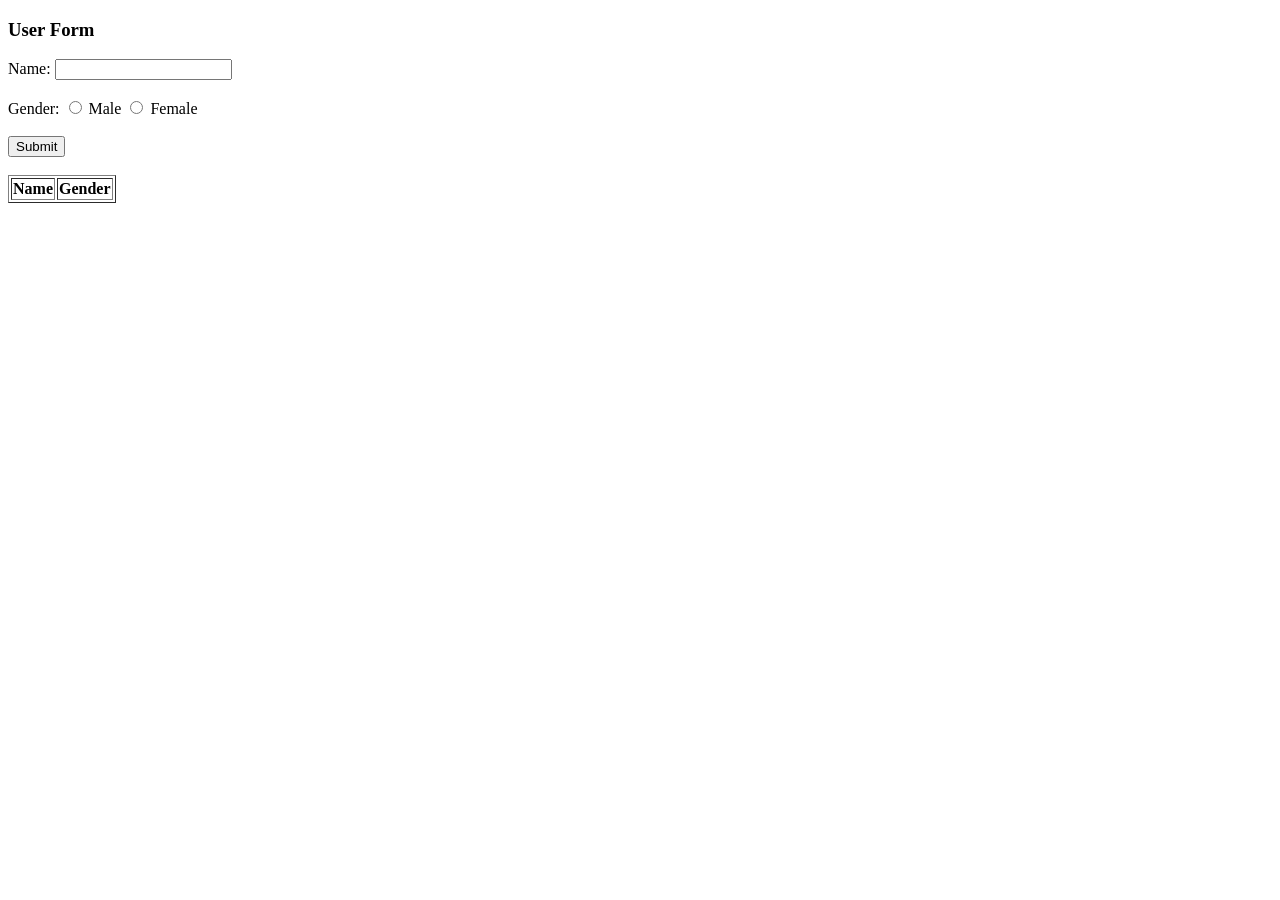
<file: JS Dom/index.html>
<!DOCTYPE html>
<html>
<head>
    <title>Simple Form</title>
</head>
<body>

<h3>User Form</h3>

<form onsubmit="addData(); return false;">
    
    Name:
    <input type="text" id="name" >
    <br><br>

    Gender:
    <input type="radio" name="gender" value="Male"> Male
    <input type="radio" name="gender" value="Female"> Female
    <br><br>

    <input type="submit" value="Submit">

</form>

<br>

<table border="1" id="myTable">
    <tr>
        <th>Name</th>
        <th>Gender</th>
    </tr>
</table>

<script>

function addData()
{
    var name = document.getElementById("name").value;

    var genderList = document.getElementsByName("gender");
    var gender = "";

    for(var i = 0; i < genderList.length; i++)
    {
        if(genderList[i].checked)
        {
            gender = genderList[i].value;
        }
    }

    var table = document.getElementById("myTable");
    var row = table.insertRow();

    var cell1 = row.insertCell(0);
    var cell2 = row.insertCell(1);

    cell1.innerHTML = name;
    cell2.innerHTML = gender;

    document.getElementById("name").value = "";
}

</script>

</body>
</html>
</file>
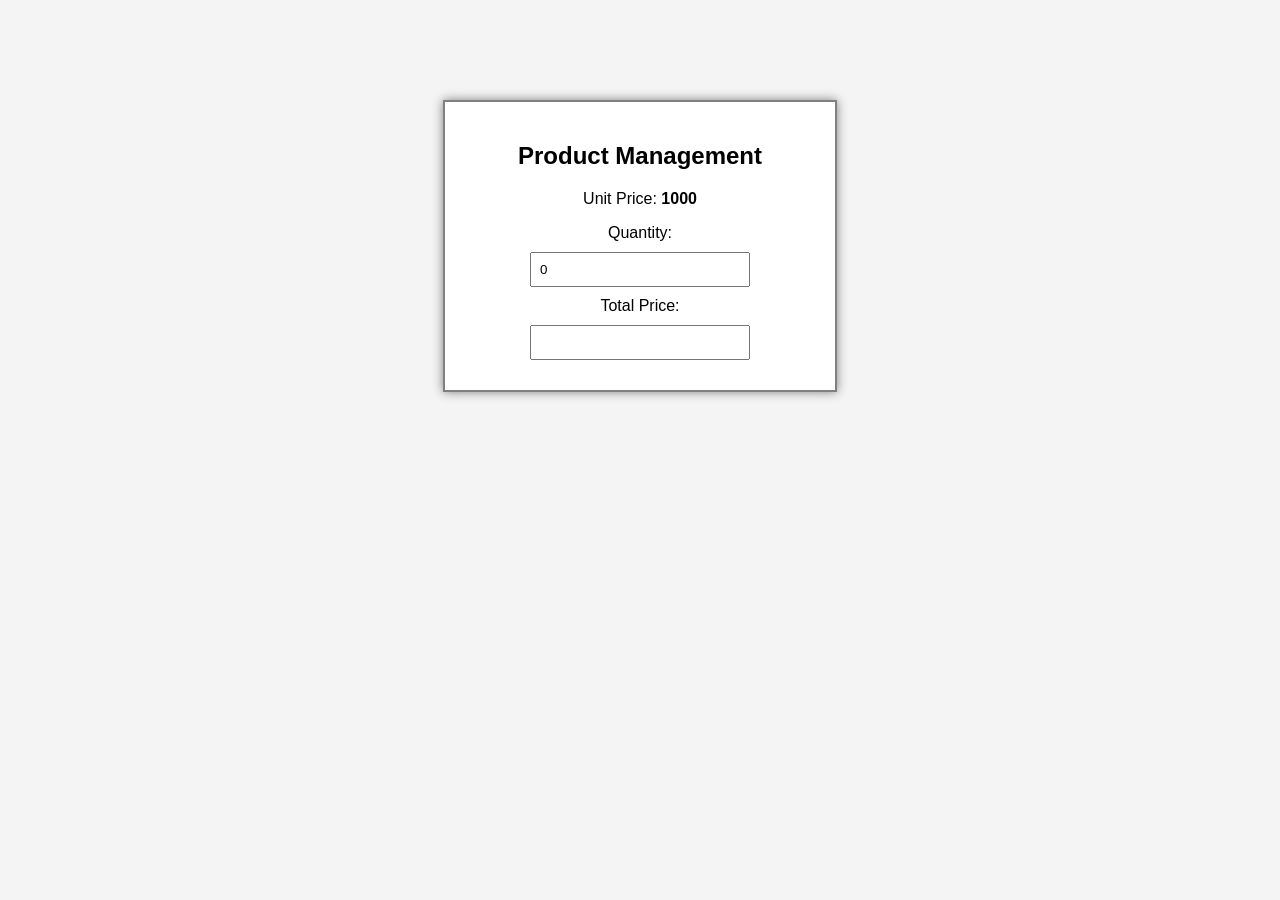
<file: Js Task/index.html>
<!DOCTYPE html>
<html>
<head>
<title>Product Management Page</title>

<style>

body{
    font-family: Arial;
    background-color: #f4f4f4;
}

.container{
    width: 350px;
    margin: 100px auto;
    padding: 20px;
    border: 2px solid gray;
    background-color: white;
    box-shadow: 0 0 10px gray;
    text-align: center;
}

input{
    padding: 8px;
    margin: 10px;
    width: 200px;
}

</style>

</head>

<body>

<div class="container">

<h2>Product Management</h2>

<p>Unit Price: <b>1000</b></p>

<label>Quantity:</label><br>
<input type="number" id="quantity" value="0">

<br>

<label>Total Price:</label><br>
<input type="text" id="totalPrice" readonly>

</div>

<script>

var unitPrice = 1000;

var quantityInput = document.getElementById("quantity");
var totalDisplay = document.getElementById("totalPrice");

quantityInput.addEventListener("input", calculateTotal);

function calculateTotal(){

    var quantity = parseInt(quantityInput.value);

    if(quantity < 0 || isNaN(quantity)){
        quantity = 0;
        quantityInput.value = 0;
    }

    var total = unitPrice * quantity;

    totalDisplay.value = total;

    if(total > 1000){
        alert("You are got a gift coupon");
    }
}

</script>

</body>
</html>
</file>
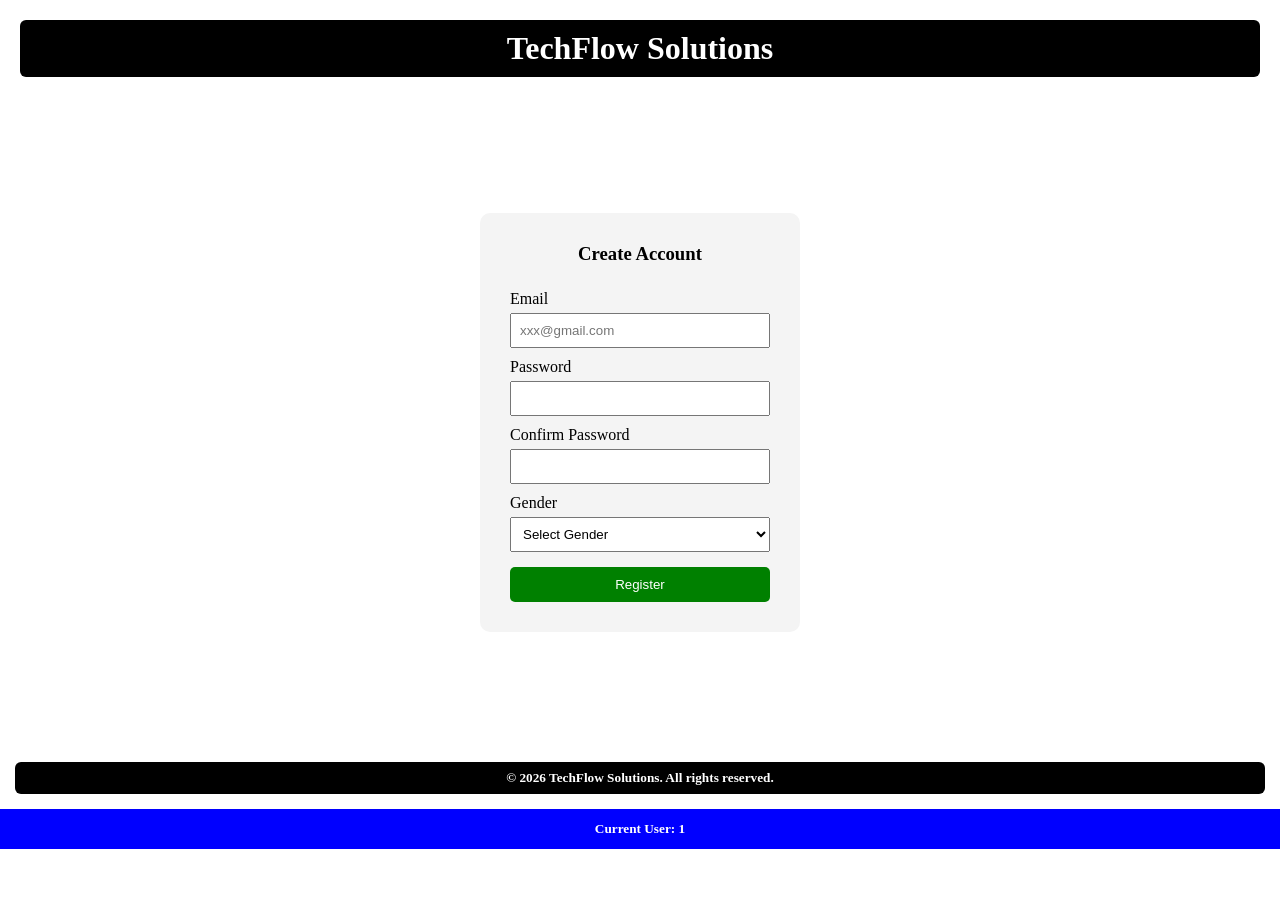
<file: Lab Task 1/index.html>
<!DOCTYPE html>
<html lang="en">
<head>
    <title>TechFlow Solutions</title>
    <link rel="stylesheet" href="style.css">
</head>
<body>

  
    <header>
        <h1>TechFlow Solutions</h1>
    </header>

    
    <main class="body-sec">
        <form>
            <h3>Create Account</h3>

            <label for="email">Email</label>
            <input type="email" id="email" placeholder="xxx@gmail.com" required>

            <label for="password">Password</label>
            <input type="password" id="password" required>

            <label for="confirm">Confirm Password</label>
            <input type="password" id="confirm" required>

            <label for="gender">Gender</label>
            <select id="gender">
                <option>Select Gender</option>
                <option>Male</option>
                <option>Female</option>
            </select>

            <button type="submit">Register</button>
        </form>
    </main>

    
    <footer>
        <h5>© 2026 TechFlow Solutions. All rights reserved.</h5>
    </footer>
    
    <div class="user-box">
    <h5>Current User: 1</h5>
    </div>
</body>
</html>
</file>
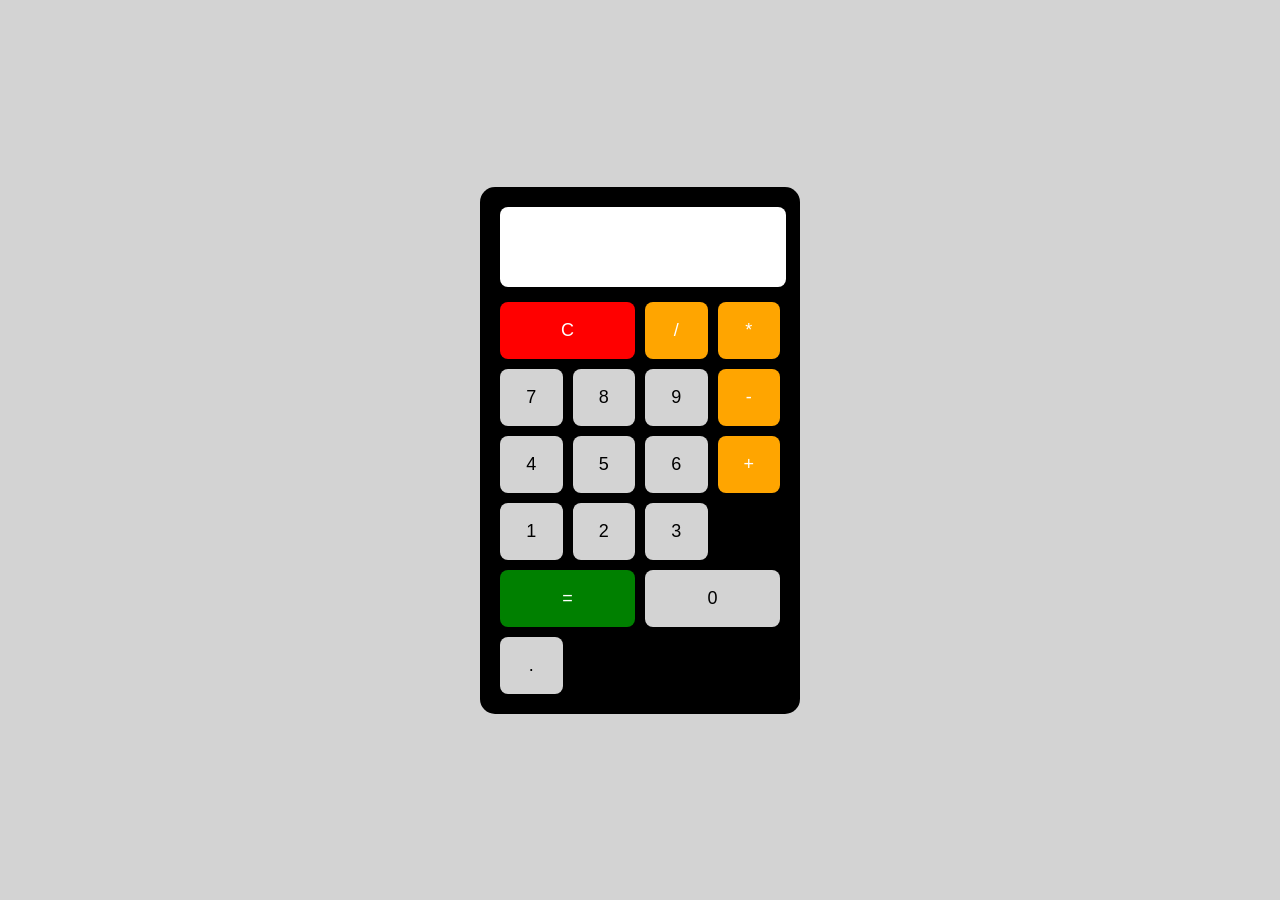
<file: Calculator/calculator.html>
<!DOCTYPE html>
<html lang="en">
<head>
<meta charset="UTF-8">
<title>Styled Calculator</title>

<style>
body {
    margin: 0;
    height: 100vh;
    display: flex;
    justify-content: center;
    align-items: center;
    background: lightgray;
    font-family: Arial;
}

.calculator {
    background: black;
    padding: 20px;
    border-radius: 15px;
    width: 280px;
}

.display {
    width: 95%;
    height: 60px;
    font-size: 22px;
    margin-bottom: 15px;
    text-align: right;
    padding: 10px;
    border-radius: 8px;
    border: none;
    background: white;
}

.buttons {
    display: grid;
    grid-template-columns: repeat(4, 1fr);
    gap: 10px;
}

button {
    padding: 18px;
    font-size: 18px;
    border: none;
    border-radius: 8px;
    background: lightgray;
    cursor: pointer;
}

.operator {
    background: orange;
    color: white;
}

.clear {
    background: red;
    color: white;
    grid-column: span 2;
}

.equal {
    background: green;
    color: white;
    grid-column: span 2;
}

.zero {
    grid-column: span 2;
}
</style>
</head>

<body>

<div class="calculator">
    <input type="text" id="display" class="display" readonly>

    <div class="buttons">
        <button class="clear">C</button>
        <button class="operator">/</button>
        <button class="operator">*</button>

        <button>7</button>
        <button>8</button>
        <button>9</button>
        <button class="operator">-</button>

        <button>4</button>
        <button>5</button>
        <button>6</button>
        <button class="operator">+</button>

        <button>1</button>
        <button>2</button>
        <button>3</button>

        <button class="equal">=</button>
        <button class="zero">0</button>

        <button>.</button>
    </div>
</div>

<script>
const display = document.getElementById("display");
const buttons = document.querySelectorAll("button");

buttons.forEach(button => {
    button.addEventListener("click", () => {
        const value = button.textContent;

        if (value === "C") {
            display.value = "";
        } 
        else if (value === "=") {
            try {
                display.value = eval(display.value);
            } catch {
                display.value = "Error";
            }
        } 
        else {
            display.value += value;
        }
    });
});
</script>

</body>
</html>
</file>
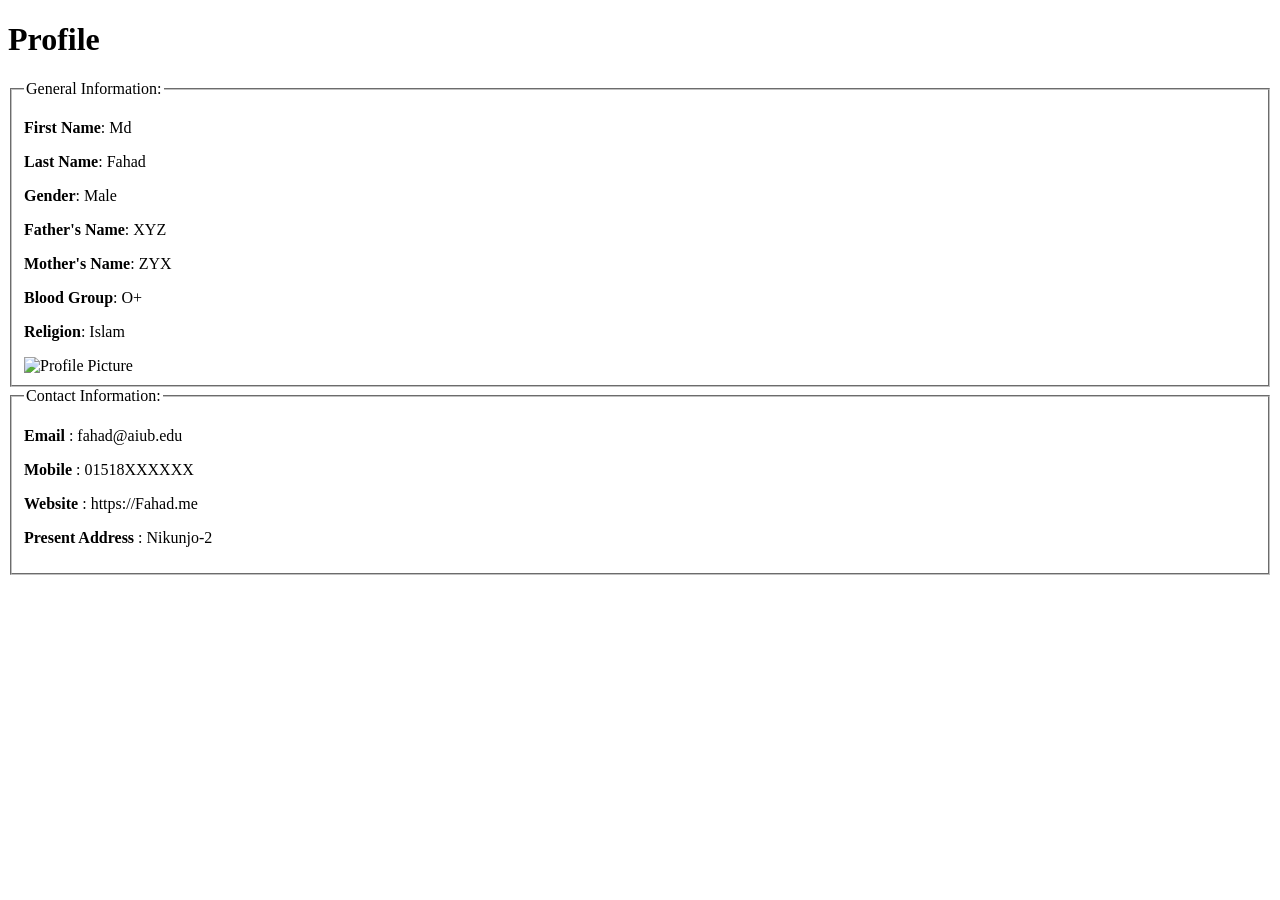
<file: Task/lab1.html>
<!DOCTYPE html>
<html lang="en">
<head>
    <meta charset="UTF-8">
    <title>Profile Page</title>
</head>
<body>

    <h1>Profile</h1>

    <div class="container">
        <fieldset >
            <legend>General Information:</legend>
            <div >
                <p><b>First Name</b>: Md</p>
                <p><b>Last Name</b>: Fahad</p>
                <p><b>Gender</b>: Male</p>
                <p><b>Father's Name</b>: XYZ</p>
                <p><b>Mother's Name</b>: ZYX</p>
                <p><b>Blood Group</b>: O+</p>
                <p><b>Religion</b>: Islam</p>
            </div>
            <img  alt="Profile Picture" class="profile-img">
        </fieldset>

        <fieldset class="contact-info" collaps:right>
            <legend>Contact Information:</legend>
            <p><b>Email</b> : fahad@aiub.edu</p>
            <p><b>Mobile</b> : 01518XXXXXX</p>
            <p><b>Website</b> : https://Fahad.me</p>
            <p><b>Present Address</b> : Nikunjo-2</p>
        </fieldset>
    </div>

</body>
</html>
</file>
<file: Lab Task 1/style.css>
* {
    margin: 0;
    padding: 0;
    box-sizing: border-box;
}


header {
    background-color: white;
    text-align: center;
    padding: 20px;
}

header h1 {
    background-color: black;
    color: white;
    padding: 10px;
    border-radius: 6px;
}


.body-sec {
    height: 70vh;
    display: flex;
    justify-content: center;
    align-items: center;
    margin-top: 10px;
    margin-bottom: 10px;
}

form {
    width: 320px;
    background: #f4f4f4;
    padding: 30px;
    border-radius: 10px;
    display: flex;
    flex-direction: column;
}

form h3 {
    text-align: center;
    margin-bottom: 15px;
}

label {
    margin-top: 10px;
    font: bold;
}

input, select {
    padding: 8px;
    margin-top: 5px;
}

button {
    margin-top: 15px;
    padding: 10px;
    background-color:green;
    color: white;
    border: none;
    border-radius: 5px;
    cursor: pointer;
}



footer {
    background-color: white;
    text-align: center;
    padding: 15px;
}

footer h5{
    background-color: black;
    color: white;
    padding: 8px;
    border-radius: 6px;
}
.user-box {
    background-color: blue;
    color: white;
    text-align: center;
    padding: 12px;
}
</file>
